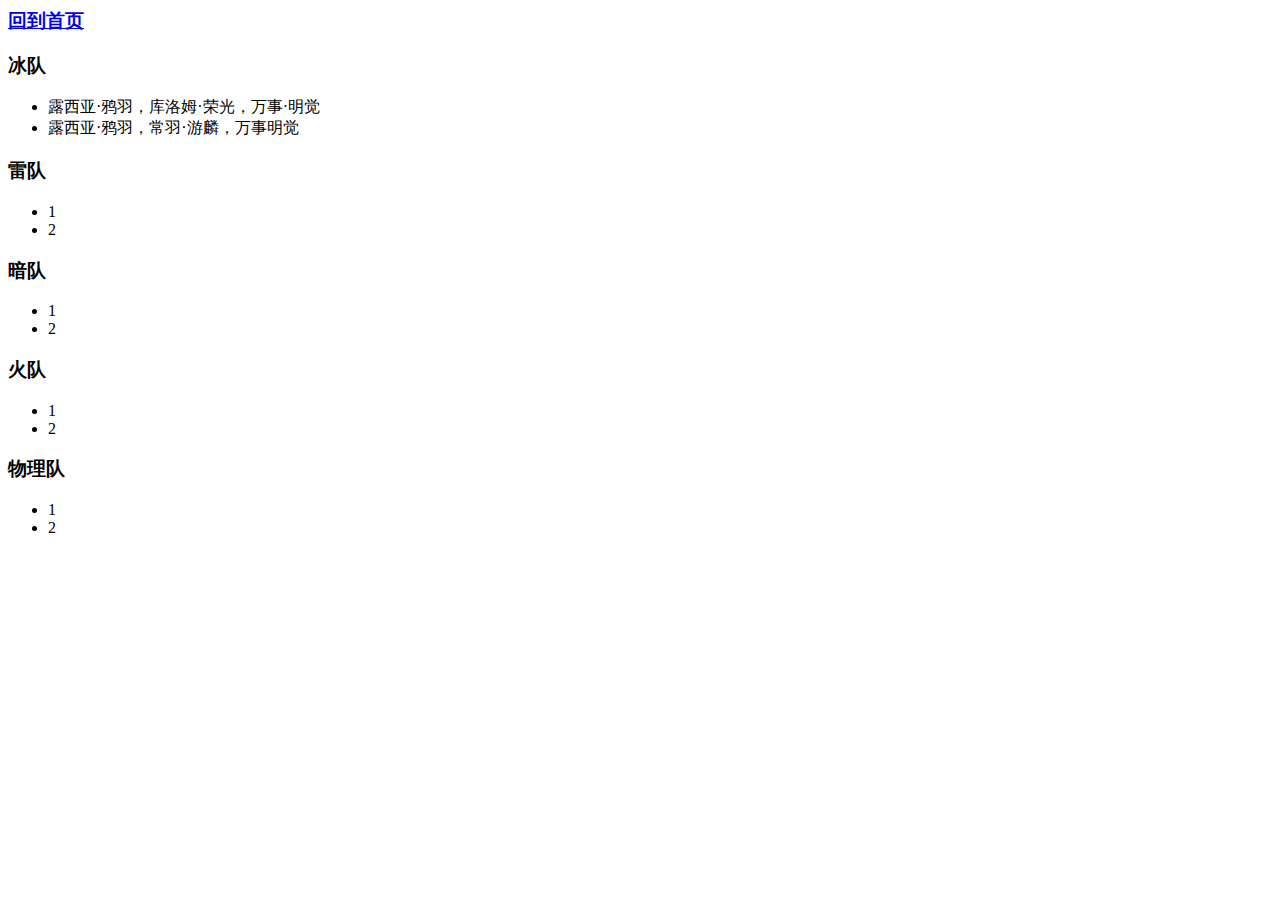
<file: about/dwdpjy.html>
<htlm>
	<head>
		<title>队伍搭配建议</title>
	</head>
	<body>
	<h3>
	<a href="sy.html">回到首页</a>
	</h3>
		<h3>冰队</h3>
			<ul>
			<li>露西亚·鸦羽，库洛姆·荣光，万事·明觉</li>
			<li>露西亚·鸦羽，常羽·游麟，万事明觉</li>
			
			</ul>
		<h3>雷队</h3>
			<ul>
			<li>1</li>
			<li>2</li>
			
			</ul>
		<h3>暗队</h3>
			<ul>
			<li>1</li>
			<li>2</li>
			
			</ul>
		<h3>火队</h3>
			<ul>
			<li>1</li>
			<li>2</li>
			
			</ul>
		<h3>物理队</h3>
			<ul>
			<li>1</li>
			<li>2</li>
			
			</ul>
	</body>
</htlm>
</file>
